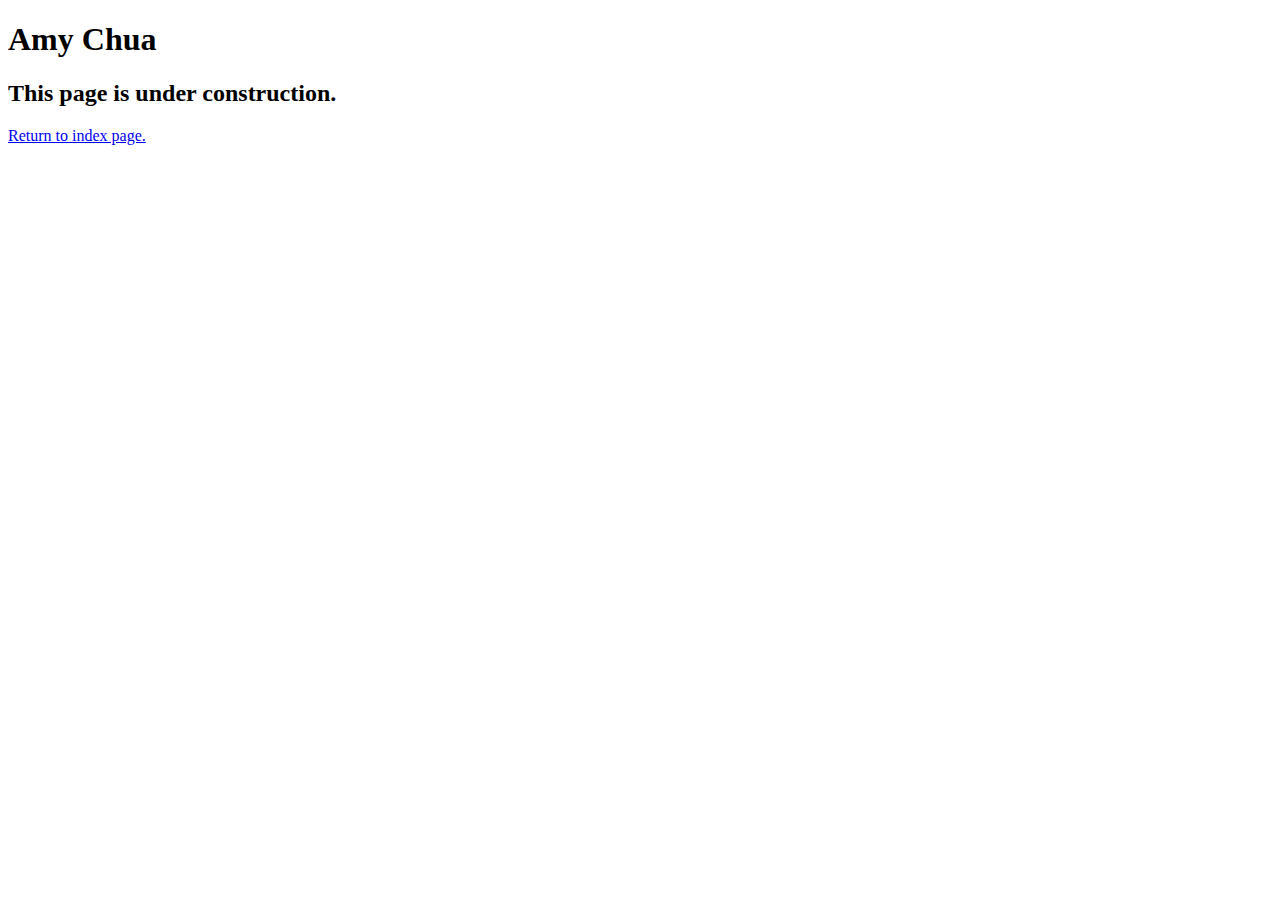
<file: speakers/chua.html>
<!DOCTYPE html>
<html lang="en">

<head>
	<meta charset="utf-8">
	<title>San Joaquin Valley Town Hall</title>
	<link rel="shortcut icon" href="images/favicon.ico">
</head>

<body>
	<main>
		<h1>Amy Chua</h1>
		<h2>This page is under construction.</h2>
		<p><a href="../index.html">Return to index page.</a></p>
	</main>
</body>

</html>
</file>
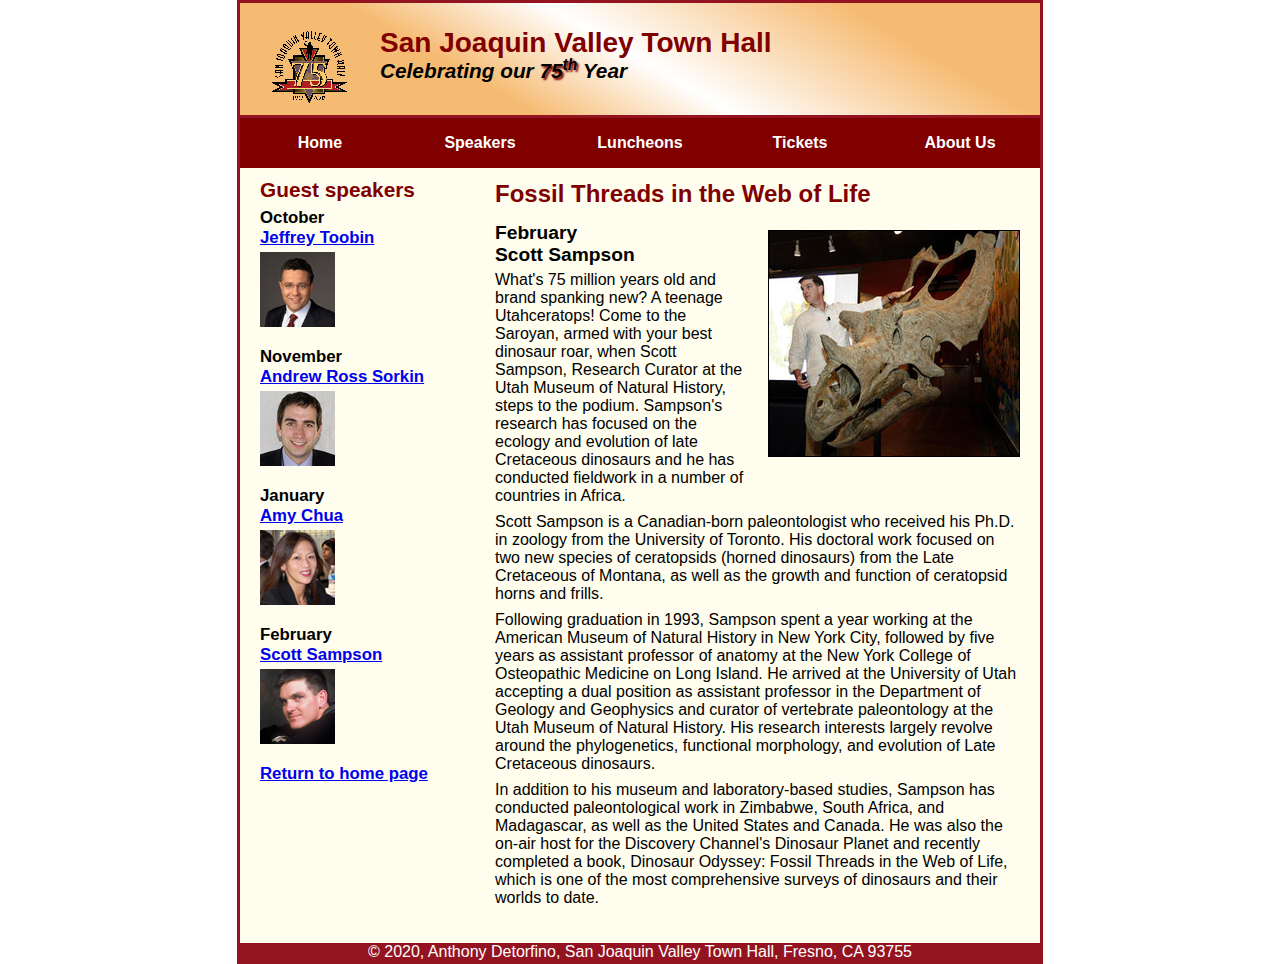
<file: speakers/sampson.html>
<!DOCTYPE html>
<html lang="en">

<head>
    <meta charset="utf-8">
    <title>San Joaquin Valley Town Hall</title>
    <link rel="shortcut icon" href="../images/favicon.ico">
    <link rel="stylesheet" href="../styles/normalize.css">
    <link rel="stylesheet" href="../styles/speaker.css">
</head>

<body>
<header>
    <img src="../images/town_hall_logo.gif" alt="San Joaquin Valley Town Hall logo" height="80">
    <h2>San Joaquin Valley Town Hall</h2>
    <h3>Celebrating our <em class="shadow">75<sup>th</sup></em> Year</h3>
</header>
<nav id="nav_menu">
        <ul>
            <li><a href="../index.html">Home</a></li>
            <li><a href="speakers.html">Speakers</a></li>
            <li><a href="luncheons.html">Luncheons</a></li>
            <li><a href="tickets.html">Tickets</a></li>
            <li><a href="aboutus.html">About Us</a>
                <ul>
                    <li><a href="#">Our History</a></li>
                    <li><a href="#">Board of Directors</a></li>
                    <li><a href="#">Past Speakers</a></li>
                    <li><a href="#">Contact Information</a></li>
                </ul>
            </li>
        </ul>
    </nav>
<main>
    <section>
        <h1>Fossil Threads in the Web of Life</h1>
        <article>
            <img src="../images/sampson_dinosaur.jpg" alt="Scott Sampson with a dinosaur">
            <h2>February<br>
                Scott Sampson</h2>
            <p>What's 75 million years old and brand spanking new? A teenage Utahceratops!
                Come to the Saroyan, armed with your best dinosaur roar, when Scott Sampson, Research
                Curator at the Utah Museum of Natural History, steps to the podium. Sampson's research
                has focused on the ecology and evolution of late Cretaceous dinosaurs and he has conducted
                fieldwork in a number of countries in Africa.</p>
            <p>Scott Sampson is a Canadian-born paleontologist who received his Ph.D. in zoology from the University of
                Toronto. His doctoral work focused on two new species of ceratopsids (horned dinosaurs) from the Late
                Cretaceous of Montana, as well as the growth and function of ceratopsid horns and frills.</p>
            <p>Following graduation in 1993, Sampson spent a year working at the American Museum of Natural History
                in New York City, followed by five years as assistant professor of anatomy at the New York College of
                Osteopathic Medicine on Long Island. He arrived at the University of Utah accepting a dual position as
                assistant professor in the Department of Geology and Geophysics and curator of vertebrate paleontology
                at the Utah Museum of Natural History. His research interests largely revolve around the phylogenetics,
                functional morphology, and evolution of Late Cretaceous dinosaurs.</p>
            <p>In addition to his museum and laboratory-based studies, Sampson has conducted paleontological work in Zimbabwe,
                South Africa, and Madagascar, as well as the United States and Canada. He was also the on-air host for the
                Discovery Channel's Dinosaur Planet and recently completed a book, Dinosaur Odyssey: Fossil Threads in the
                Web of Life, which is one of the most comprehensive surveys of dinosaurs and their worlds to date.</p>
        </article>

    </section>

    <aside>
        <h2>Guest speakers</h2>
        <h3>October <br> <a href="../speakers/toobin.html">Jeffrey Toobin</a></h3>
        <img src="../images/toobin75.jpg" alt="An image of Jeffrey Toobin">
        <h3>November <br> <a href="../speakers/sorkin.html">Andrew Ross Sorkin</a></h3>
        <img src="../images/sorkin75.jpg" alt="An image of Andrew Ross Sorkin">
        <h3>January <br> <a href="../speakers/chua.html">Amy Chua</a></h3>
        <img src="../images/chua75.jpg" alt="An image of Amy Chua">
        <h3>February <br> <a href="../speakers/sampson.html">Scott Sampson</a></h3>
        <img src="../images/sampson75.jpg" alt="An image of Scott Sampson">
        <h3><a href="../index.html">Return to home page</a></h3>
    </aside>

</main>
<footer>
    <p>&copy; 2020, Anthony Detorfino, San Joaquin Valley Town Hall, Fresno, CA 93755 <br> </p>
</footer>
</body>
</html>
</file>
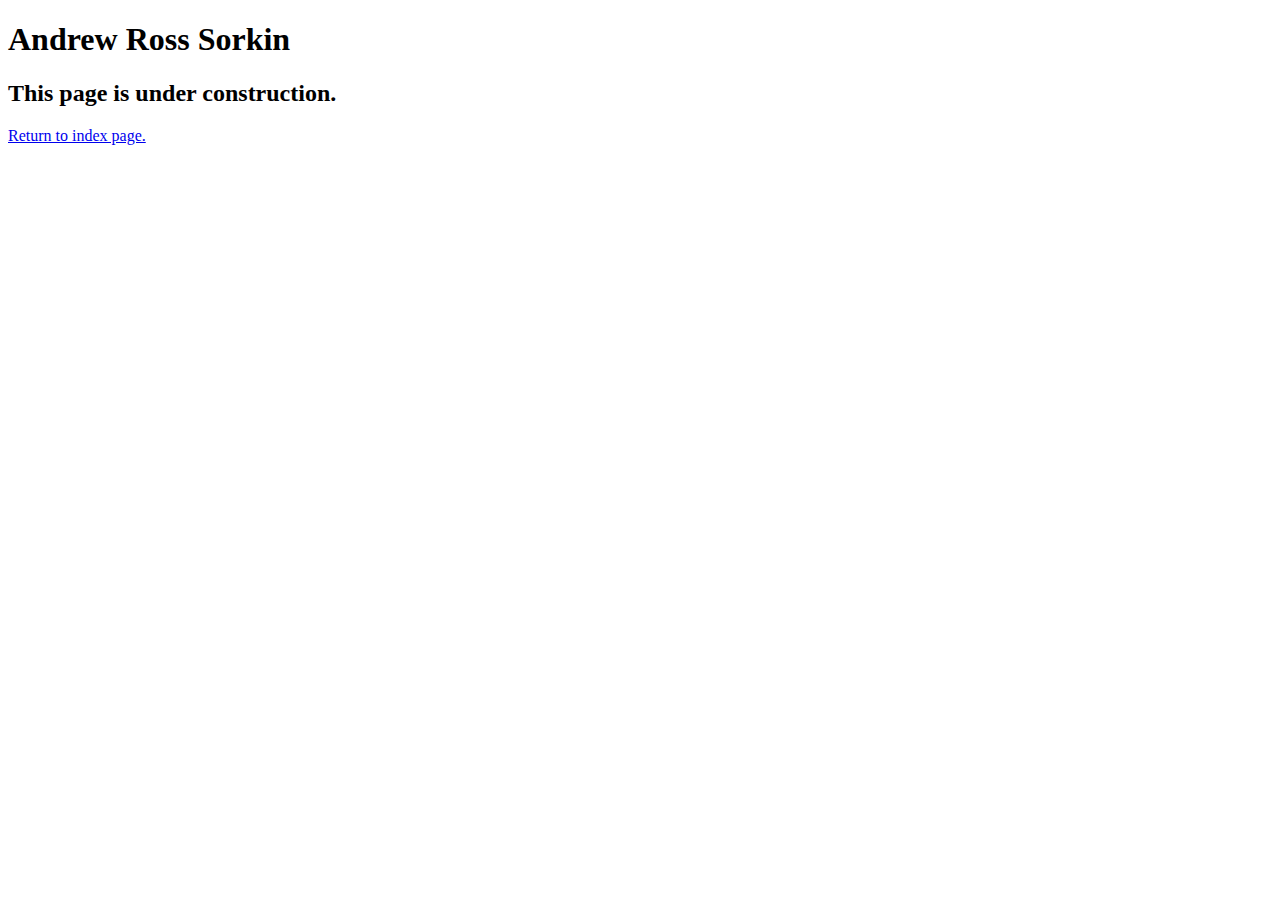
<file: speakers/sorkin.html>
<!DOCTYPE html>
<html lang="en">

<head>
	<meta charset="utf-8">
	<title>San Joaquin Valley Town Hall</title>
	<link rel="shortcut icon" href="images/favicon.ico">
</head>

<body>
	<main>
		<h1>Andrew Ross Sorkin</h1>
		<h2>This page is under construction.</h2>
		<p><a href="../index.html">Return to index page.</a></p>
	</main>
</body>

</html>
</file>
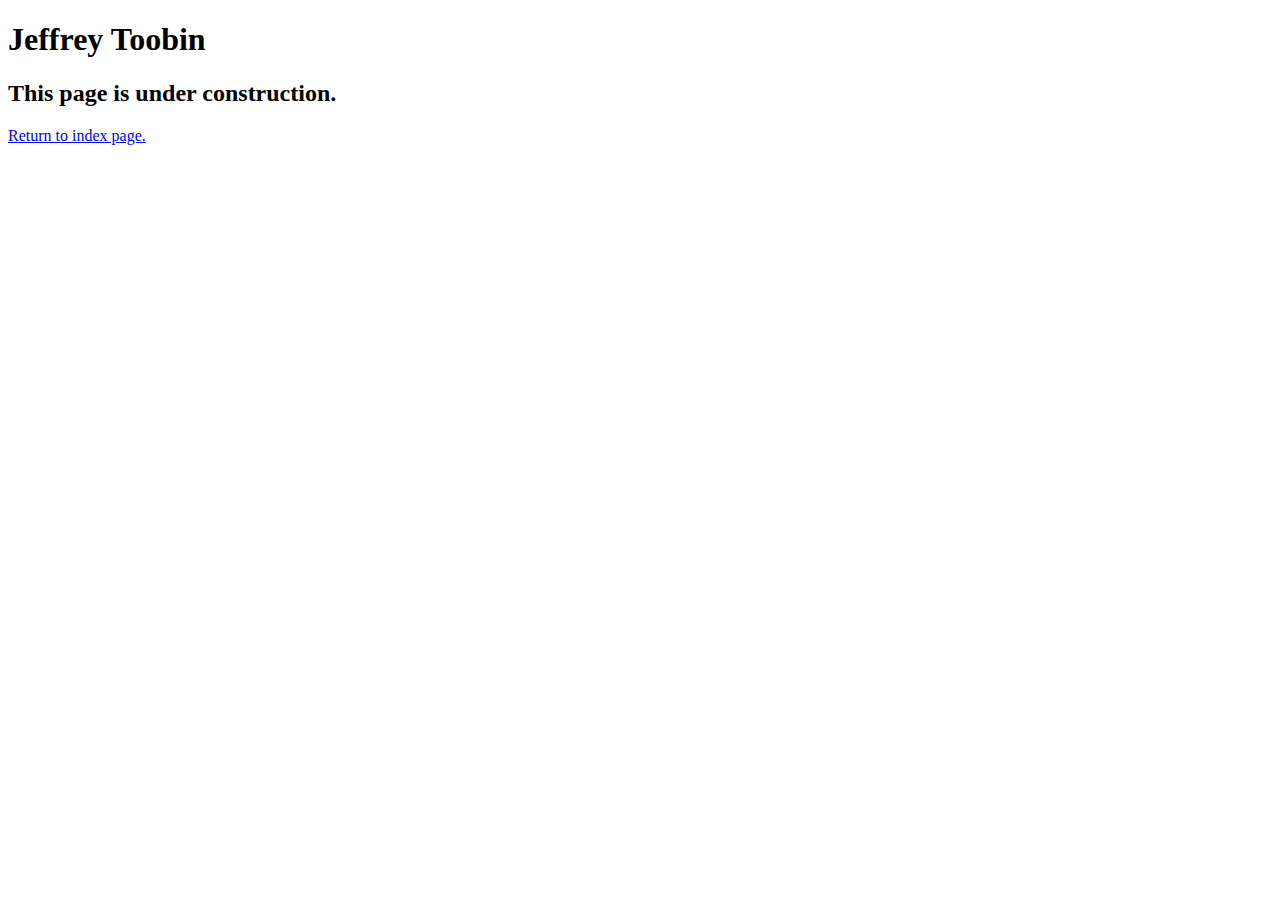
<file: speakers/toobin.html>
<!DOCTYPE html>
<html lang="en">

<head>
	<meta charset="utf-8">
	<title>San Joaquin Valley Town Hall</title>
	<link rel="shortcut icon" href="images/favicon.ico">
</head>

<body>
    <main>
	    <h1>Jeffrey Toobin</h1>
	    <h2>This page is under construction.</h2>
		<p><a href="../index.html">Return to index page.</a></p>
    </main>
</body>
</html>
</file>
<file: styles/speaker.css>
/* the styles for the elements */
* {
    margin: 0;
    padding: 0;
}
html{
    background-color: #fff;
}
body {
    font-family: Arial, Helvetica, sans-serif;
    font-size: 100%;
    /* new thing */
    width: 800px;
    margin: 0 auto;
    border: 3px solid #931420;
    background-color: #fffded;
}
header {
    border-bottom: 3px solid #931420;
    padding: 1.5em 0 2em 0;
    background-image: linear-gradient(30deg, #f6bb73 0%, #f6bb73 30%, #fff 50%, #f6bb73 80%, #f6bb73 100%);
}
a:focus, a:hover {
    font-style: italic;
}
header h2 {
    font-size: 175%;
    color: #800000;
}
header h3 {
    font-size: 130%;
    font-style: italic;
}
/* the styles for the header */
header img {
    float: left;
    padding: 0 30px;
}
.shadow {
    text-shadow: 2px 2px 2px #800000;
}
header img {
    float: left;
    padding: 0 30px;
}
.shadow {
    text-shadow: 2px 2px 2px #800000;
}
/* styles for the main nav element */
#nav_menu ul {
    list-style-type: none;
    margin: 0;
    padding: 0;
    position: relative;
}
#nav_menu ul li{
    float: left;
}
#nav_menu ul li a {
    display: block;
    width: 160px;
    text-align: center;
    padding: 1em 0;
    text-decoration: none;
    background-color: #800000;
    color: #fff;
    font-weight: bold;
}
#nav_menu a.current {
    color: yellow;
}
/* styles for submenu in nav */
#nav_menu ul ul {
    display: none;
    position: absolute;
    top: 100%;
}
#nav_menu ul ul li {
    float: none;
}
#nav_menu ul li:hover > ul {
    display: block;
}
#nav_menu > ul::after {
    content: "";
    clear: both;
    display: block;
}
/* styles for the main element */
main {
    clear: left;
}
/* the styles for the section */
section {
    width: 525px;
    float: right;
    padding: 0 20px 20px 20px;
}
section h1 {
    color: #800000;
    font-size: 150%;
    padding: .5em 0 .25em 0;
    margin: 0;
}
section h2 {
    font-size: 120%;
    padding: .5em 0 .25em 0;
}
section p {
    padding-bottom: .5em;
}
/* styles for the article */
article {
    padding: .5em 0;
}
article h2 {
    padding-top: 0;
}
article h3 {
    font-size: 105%;
    padding-bottom: .25em;
}
article img {
    float: right;
    margin: .5em 0 1em 1em;
    border: 1px solid black;
}
/* styles for the aside */
aside {
    width: 215px;
    float: right;
    padding: 0 0 20px 20px
}
aside h2 {
    font-size: 130%;
    color: #800000;
    padding: .5em 0 .25em 0;
}
aside h3 {
    font-size: 105%;
    padding-bottom: .25em;
}
aside img {
    padding-bottom: 1em;
}
/* the styles for the footer */
footer {
    background-color: #931420;
    clear: both;
}
footer p {
    text-align: center;
    color: #fff;
}
</file>
